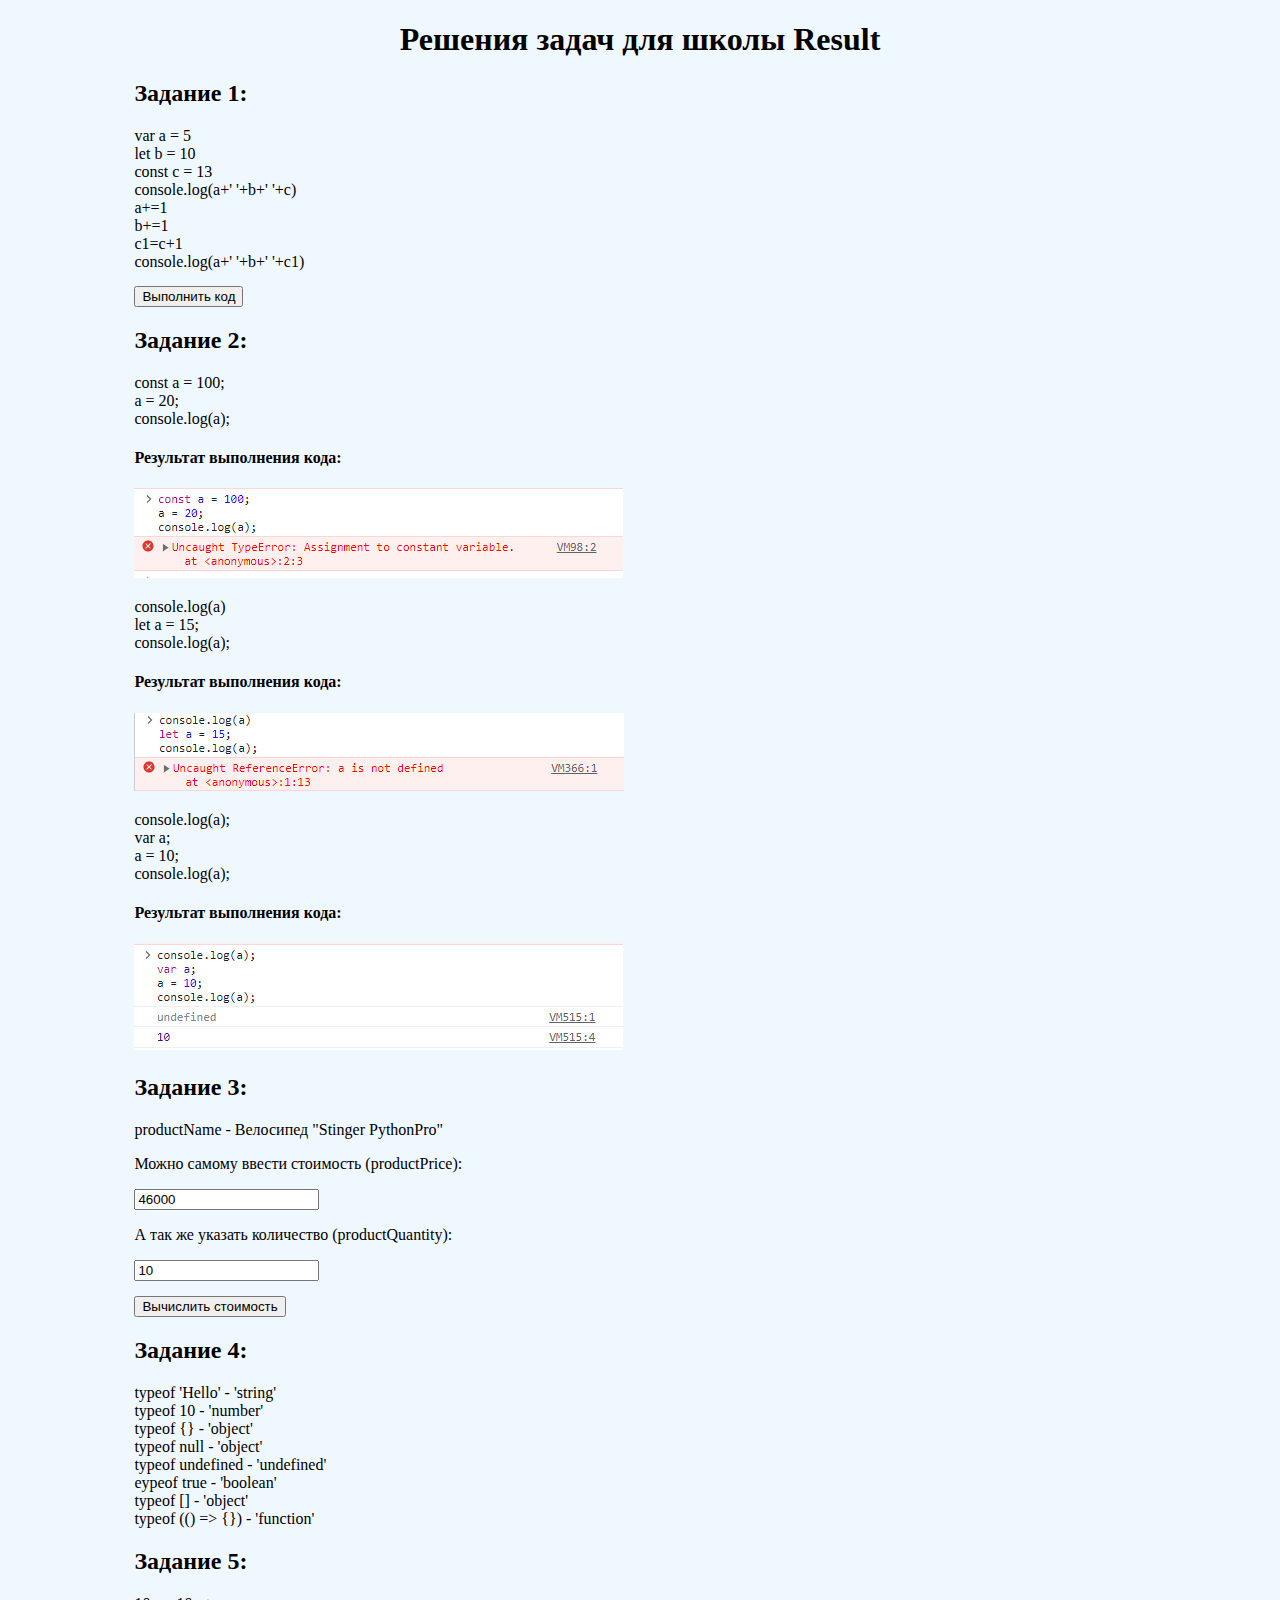
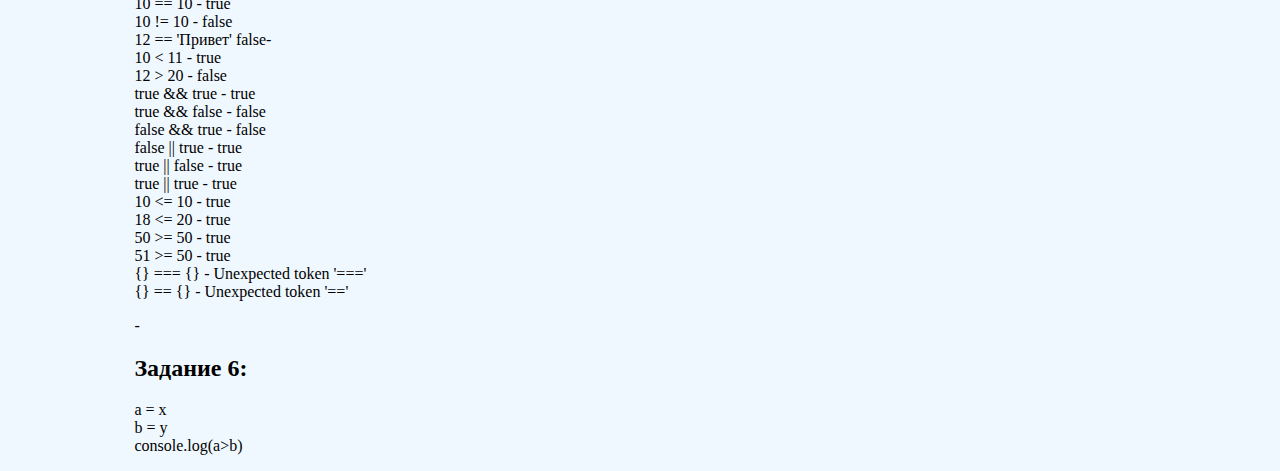
<file: index.html>
<!DOCTYPE html>
<html lang="en">
<head>
    <meta charset="UTF-8">
    <meta name="viewport" content="width=device-width, initial-scale=1.0">
    <title>Result</title>
    <link rel="stylesheet" href="style.css">
</head>
<body>
    <div class="cont">
        <div>
            <h1 class="centr">Решения задач для школы Result</h1>
        <h2>Задание 1:</h2>
            <p>var a = 5<br>
                let b = 10<br>
                const c = 13<br>
                console.log(a+' '+b+' '+c)<br>
                a+=1<br>
                b+=1<br>
                c1=c+1<br>
                console.log(a+' '+b+' '+c1) <br>
                <button class = "but", id = "vivod">Выполнить код</button><br></p>
                <div id="zadanie1"></div>
        </div>
        <div>
        <h2>Задание 2:</h2>
            <p>const a = 100;  <br>
                a = 20; <br>
                console.log(a);<br></p>
            <h4>Результат выполнения кода:</h4>
            <img src="zad2.png" alt="zadanie2">
            <p>
            console.log(a) <br>
            let a = 15; <br>
            console.log(a); <br>
            <h4>Результат выполнения кода:</h4>
            <img src="zad3.png" alt="zadanie2">
            </p>
            <p>console.log(a); <br>
                var a; <br>
                a = 10; <br>
                console.log(a); <br></p>
            <h4>Результат выполнения кода:</h4>
            <img src="zad2_3.png" alt="zadanie2">
        <div>
            <h2>Задание 3:</h2>
                <p>productName - Велосипед "Stinger PythonPro"</p>
                <p>Можно самому ввести стоимость (productPrice):</p>
                <input type="number"
                value="46000"
                id="price">
                <p>А так же указать количество (productQuantity):</p>
                <input type="number"
                value="10"
                id="quan"> <br>
                <button class="but", id="but3">Вычислить стоимость</button>
                <p id = 'zad3'></p>
        </div>
        <div>
            <h2>Задание 4:</h2>
            typeof 'Hello' - 'string'<br>
            typeof 10 - 'number' <br>
            typeof {} - 'object'<br>
            typeof null - 'object' <br>
            typeof undefined - 'undefined'<br>
            еypeof true - 'boolean' <br>
            typeof [] - 'object'<br>
            typeof (() => {}) - 'function'<br>
            
        </div>
        <div>
            <h2>Задание 5:</h2>
            <p>10 == 10 - true<br>
                10 != 10 - false<br>
                12 == 'Привет' false- <br>
                10 < 11 - true<br>
                12 > 20 - false<br>
                true && true - true<br>
                true && false - false<br>
                false && true - false<br>
                false || true - true<br>
                true || false - true<br>
                true || true - true<br>
                10 <= 10 - true<br>
                18 <= 20 - true<br>
                50 >= 50 - true<br>
                51 >= 50 - true<br>
                {} === {} - Unexpected token '==='<br>
                {} == {} - Unexpected token '=='</p> - <br>
        </div>
        <div>
            <h2>Задание 6:</h2>
            <p> a = x <br>
                b = y <br>
                console.log(a>b)

            </p>
        </div>
        </div>
    </div>
    <script src="app1.js"></script>
</body>
</html>
</file>
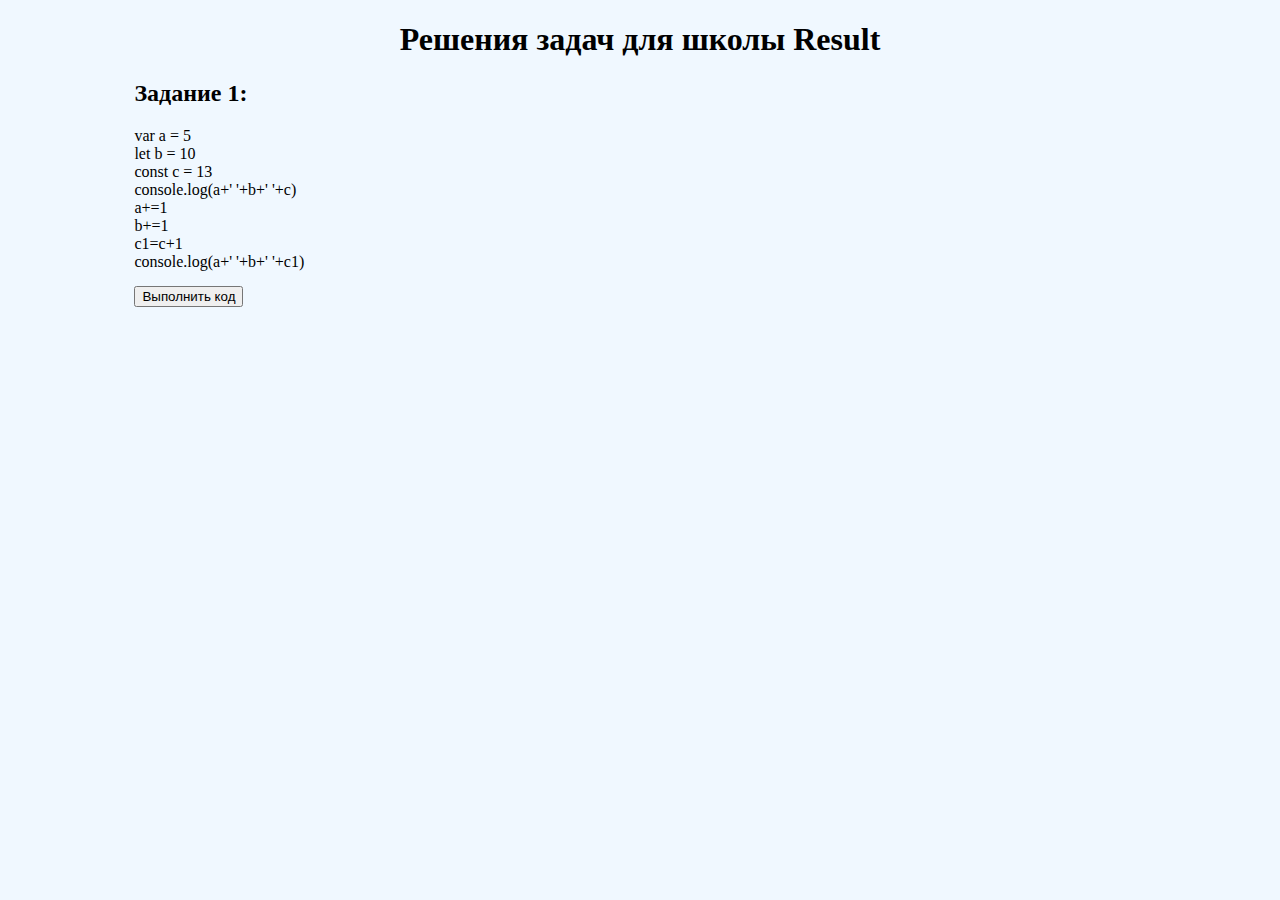
<file: index1.html>
<!DOCTYPE html>
<html lang="en">
<head>
    <meta charset="UTF-8">
    <meta name="viewport" content="width=device-width, initial-scale=1.0">
    <title>Result</title>
    <link rel="stylesheet" href="style.css">
</head>
<body>
    <div class="cont">
        <h1 class="centr">Решения задач для школы Result</h1>
        <h2>Задание 1:</h2>
        <p>var a = 5<br>
            let b = 10<br>
            const c = 13<br>
            console.log(a+' '+b+' '+c)<br>
            a+=1<br>
            b+=1<br>
            c1=c+1<br>
            console.log(a+' '+b+' '+c1) <br>
            <button class = "but", id = "vivod">Выполнить код</button><br></p>
            <div id="zadanie1"></div>
    </div>
    <script src="app1.js"></script>
</body>
</html>
</file>
<file: style.css>
body {
    background-color: aliceblue;
}

.centr {
    text-align: center;
}

.cont{
    width: 80%;
    margin: auto;
}

.but {
    margin-top: 15px;
}
</file>
